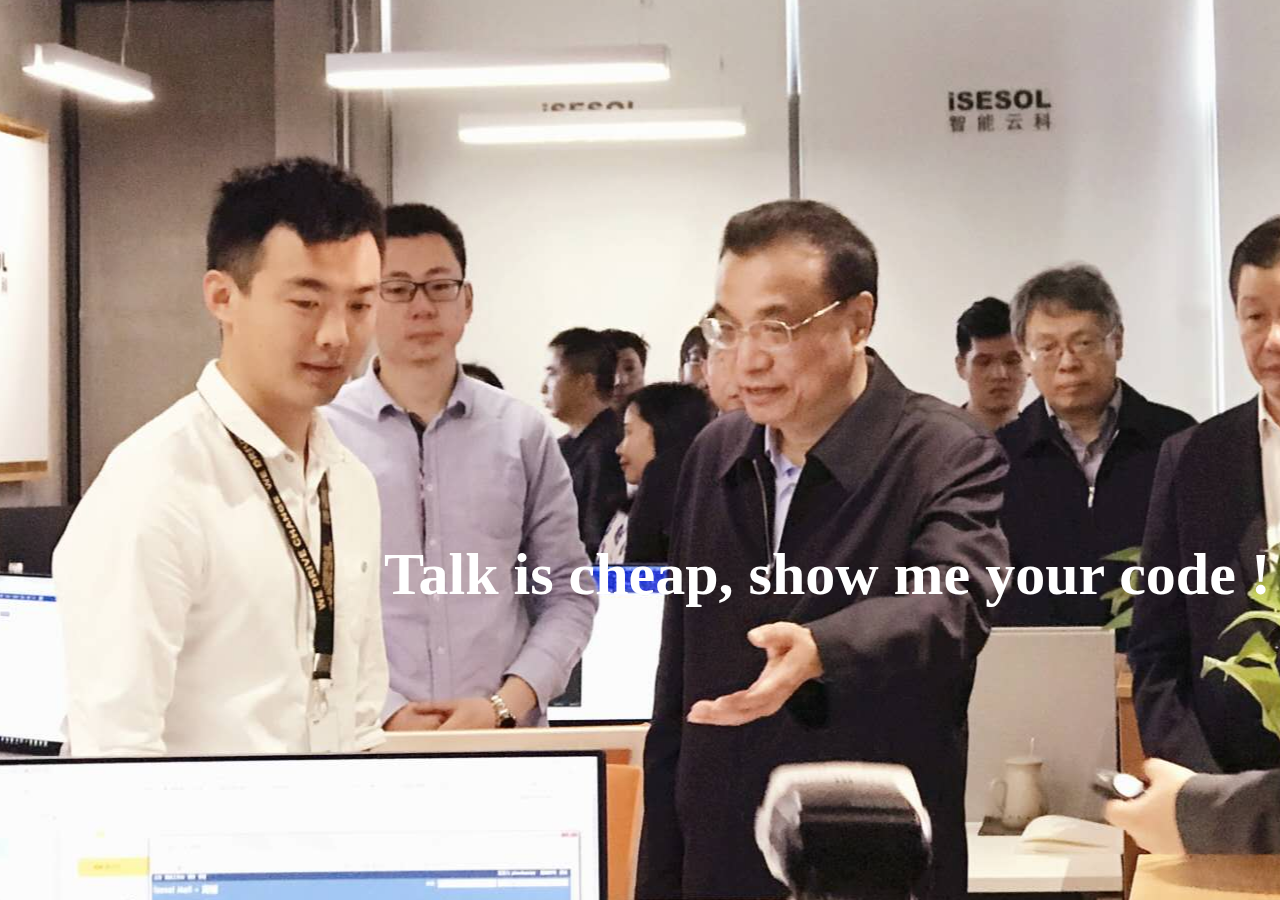
<file: index.html>
<!DOCTYPE html>
<html>
  <head>
    <meta charset=utf-8>
    <meta name=viewport content="width=device-width,initial-scale=1,user-scalable=0">
    <title>指点江山</title>
    <meta name="author" content="huang">
  </head>
  <body>
    <div class="container">
      <div class="content">Talk is cheap, show me your code !</div>  
    </div>
  </body>
  <style>
    * {
      margin: 0;
      padding: 0;
      box-sizing: border-box;
    }
    .container {
      width: 100vw;
      height: 100vh;
      background-clip: border-box;
      background-position: 20% center;
      background-image: url(./image/zongli.jpg)
    }
    .content {
      position: fixed;
      left: 30vw;
      top: 60vh;
      color: #fff;
      font-size: 60px;
      font-weight: bold;
      font-family: 'Times New Roman', Times, serif;
    }
  </style>
</html>
</file>
